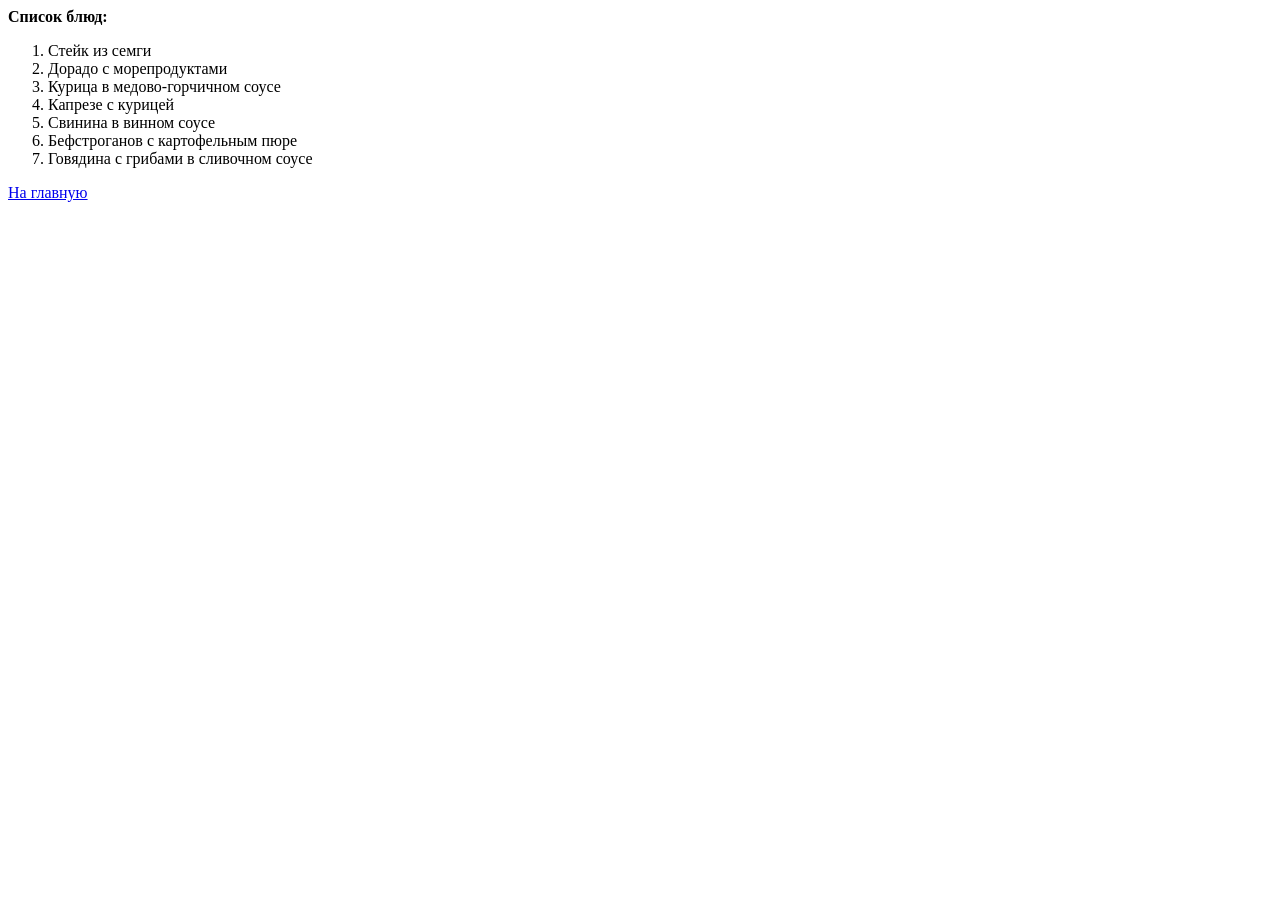
<file: task3/nginx/content/menu.html>
<!DOCTYPE html>
<html lang="en">
<head>
    <meta charset="UTF-8">
    <title>Меню</title>
</head>
<body>
<b>Список блюд:</b>
<ol>
    <li>Стейк из семги</li>
    <li>Дорадо с морепродуктами</li>
    <li>Курица в медово-горчичном соусе</li>
    <li>Капрезе с курицей</li>
    <li>Свинина в винном соусе</li>
    <li>Бефстроганов с картофельным пюре</li>
    <li>Говядина с грибами в сливочном соусе</li>
</ol>
<a href="index.html">На главную</a>
</body>
</html>
</file>
